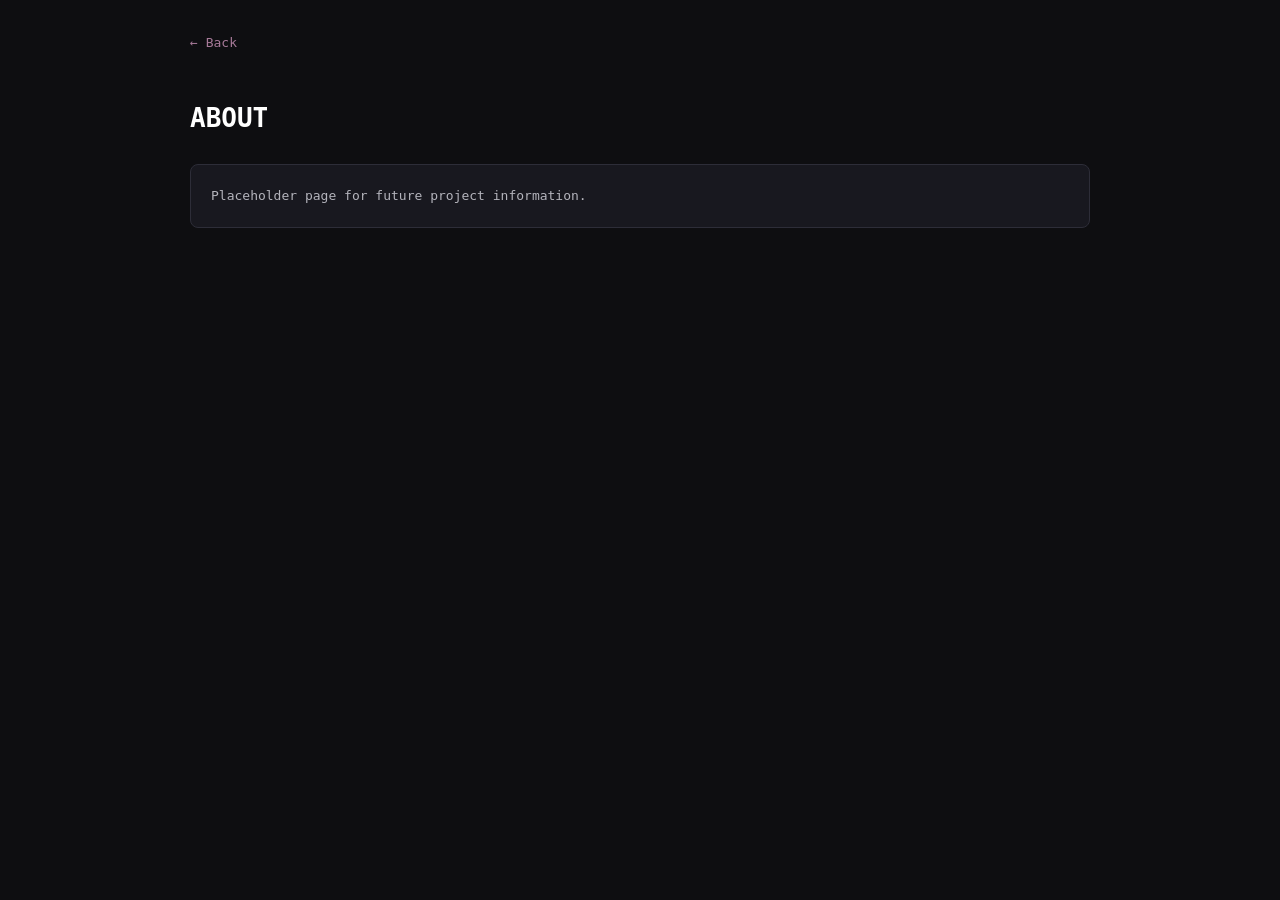
<file: pages/about.html>
<!-- /pages/about.html -->

<!DOCTYPE html>
<html lang="en">
<head>
<meta charset="UTF-8">
<meta name="viewport" content="width=device-width, initial-scale=1.0">
<title>About</title>

<style>
    body {
        background: #0e0e11;
        color: #b4b4bc;
        font-family: monospace;
        padding: 24px;
        line-height: 1.7;
    }

    .container {
        max-width: 900px;
        margin: 0 auto;
    }

    h1 {
        color: white;
        margin-bottom: 24px;
    }

    .content-box {
        background: #18181f;
        border: 1px solid #2d2d38;
        border-radius: 8px;
        padding: 20px;
    }

    .back-link {
        display: inline-block;
        margin-bottom: 24px;
        color: #A77A99;
        text-decoration: none;
    }
</style>
</head>
<body>

<div class="container">

    <a href="../index.html" class="back-link">
        ← Back
    </a>

    <h1>ABOUT</h1>

    <div class="content-box">
        Placeholder page for future project information.
    </div>

</div>

</body>
</html>
</file>
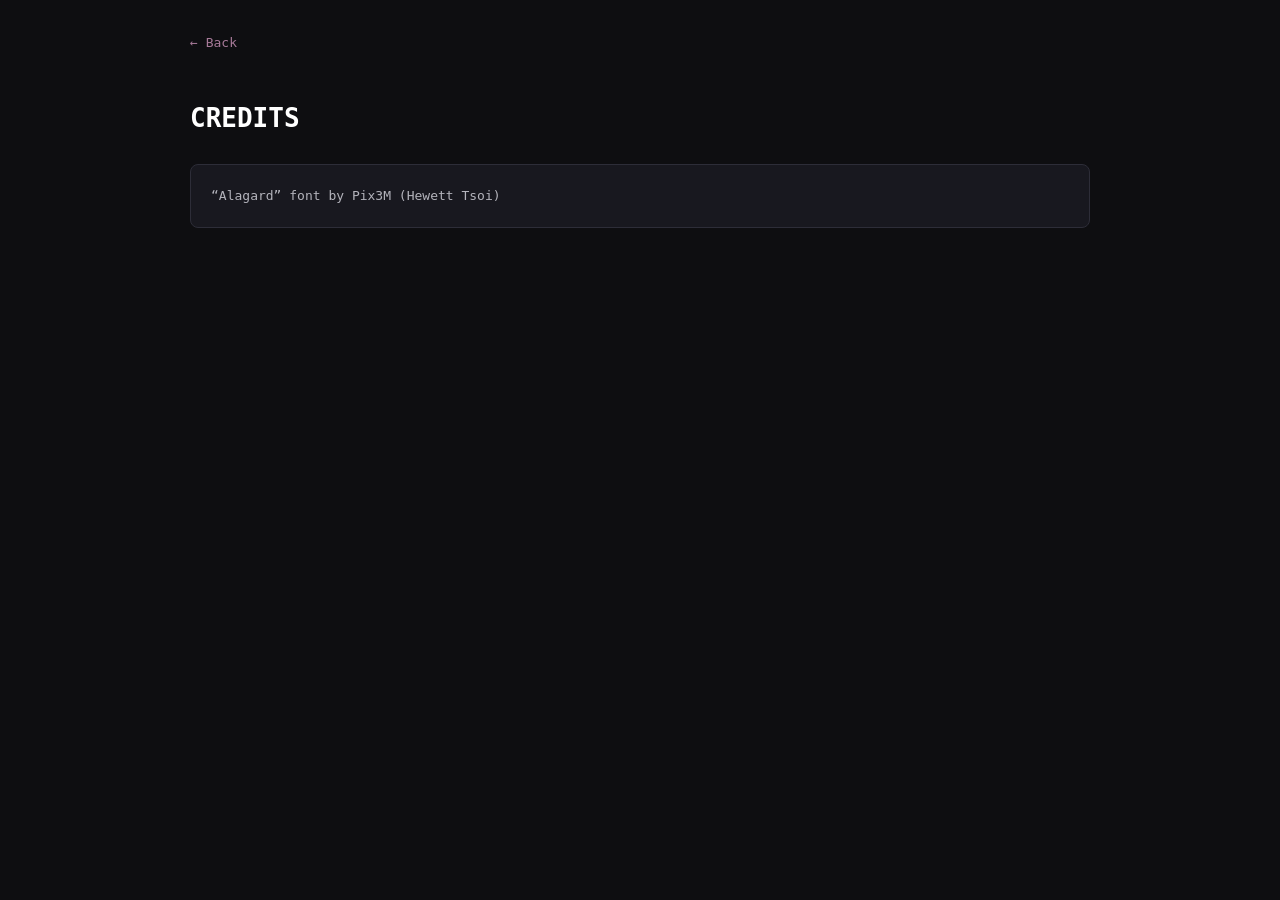
<file: pages/credits.html>
<!-- /pages/credits.html -->

<!DOCTYPE html>
<html lang="en">
<head>
<meta charset="UTF-8">
<meta name="viewport" content="width=device-width, initial-scale=1.0">
<title>Credits</title>

<style>
    body {
        background: #0e0e11;
        color: #b4b4bc;
        font-family: monospace;
        padding: 24px;
        line-height: 1.7;
    }

    .container {
        max-width: 900px;
        margin: 0 auto;
    }

    h1 {
        color: white;
        margin-bottom: 24px;
    }

    .content-box {
        background: #18181f;
        border: 1px solid #2d2d38;
        border-radius: 8px;
        padding: 20px;
        white-space: pre-wrap;
    }

    .back-link {
        display: inline-block;
        margin-bottom: 24px;
        color: #A77A99;
        text-decoration: none;
    }
</style>
</head>
<body>

<div class="container">

    <a href="../index.html" class="back-link">
        ← Back
    </a>

    <h1>CREDITS</h1>

    <div class="content-box" id="content">
        Loading...
    </div>

</div>

<script>
fetch('../assets/credit.txt')
.then(response => response.text())
.then(text => {
    document.getElementById('content').textContent = text;
});
</script>

</body>
</html>
</file>
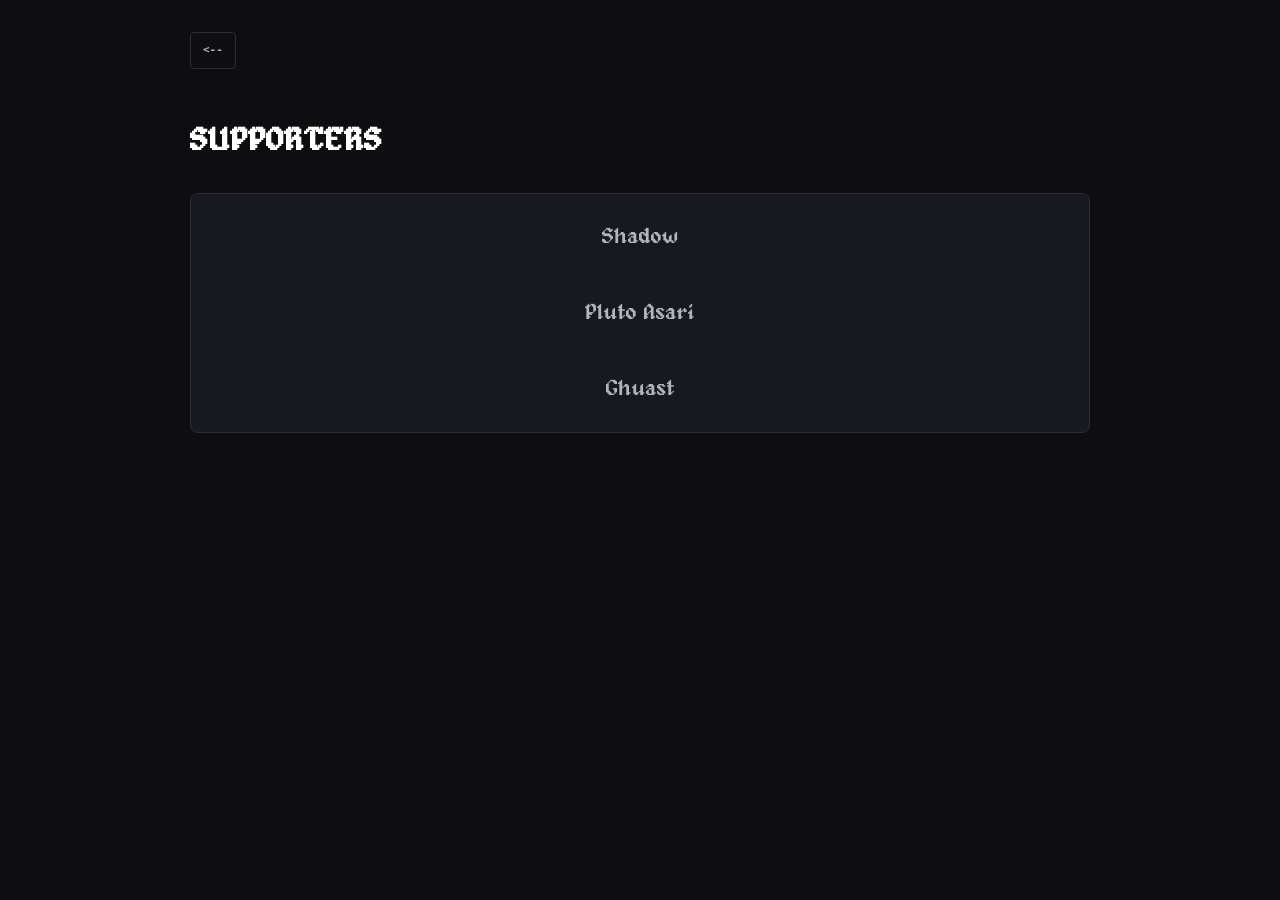
<file: pages/supporters.html>
<!DOCTYPE html>
<html lang="en">
<head>
<meta charset="UTF-8">
<meta name="viewport" content="width=device-width, initial-scale=1.0">
<title>Supporters</title>

<style>
    /* Registering your custom local Alagard font */
    @font-face {
        font-family: 'Alagard';
        src: url('../assets/font/alagard.ttf') format('truetype');
        font-weight: normal;
        font-style: normal;
    }

    body {
        background: #0e0e11;
        color: #b4b4bc;
        font-family: monospace;
        padding: 24px;
        line-height: 1.7;
    }

    .container {
        max-width: 900px;
        margin: 0 auto;
    }

    h1 {
        color: white;
        margin-bottom: 24px;
        /* Applying Alagard font to header */
        font-family: 'Alagard', monospace;
    }

    /* Box style back button matching the commands launcher look */
    .back-box-btn {
        display: inline-block;
        background: #0f0f12;
        border: 1px solid #2d2d38;
        color: #b4b4bc;
        padding: 8px 12px;
        border-radius: 4px;
        text-decoration: none;
        font-family: monospace;
        font-size: 11px;
        font-weight: 600;
        text-transform: uppercase;
        margin-bottom: 24px;
        transition: 0.15s cubic-bezier(0.4, 0, 0.2, 1);
    }

    .back-box-btn:hover {
        border-color: #A77A99;
        color: white;
    }

    /* Main Supporters Box Customizations */
    .content-box {
        background: #18181f;
        border: 1px solid #2d2d38;
        border-radius: 8px;
        padding: 24px;
        white-space: pre-wrap;
        
        /* Updates requested */
        font-family: 'Alagard', monospace; /* Uses Alagard font */
        font-size: 1.4rem;                  /* 40% bigger text size base */
        text-align: center;                /* Center-aligns all names */
    }
</style>
</head>
<body>

<div class="container">

    <a href="../index.html" class="back-box-btn">
        &lt;--
    </a>

    <h1>SUPPORTERS</h1>

    <div class="content-box" id="content">
        Loading...
    </div>

</div>

<script>
fetch('../assets/supporters.txt')
.then(response => response.text())
.then(text => {
    document.getElementById('content').textContent = text;
});
</script>

</body>
</html>
</file>
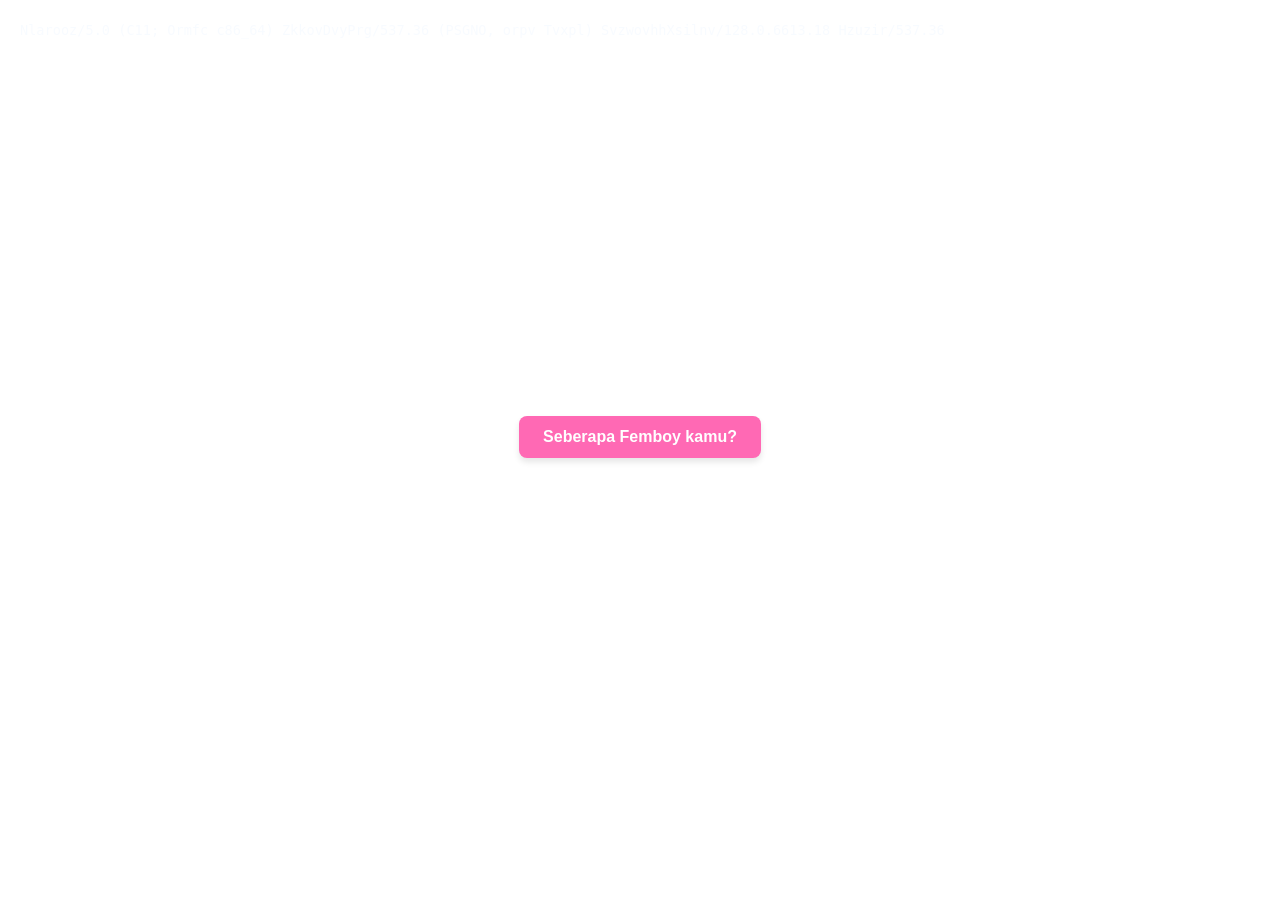
<file: test/fembiy-test.html>
<!DOCTYPE html>
<html lang="en">
<head>
    <meta charset="UTF-8">
    <meta name="viewport" content="width=device-width, initial-scale=1.0">
    <title>Reverse Device & Femboy Test</title>
    <style>
        body {
            background-color: #ffffff;
            margin: 0;
            padding: 20px;
            box-sizing: border-box;
            height: 100vh;
            display: flex;
            flex-direction: column;
            justify-content: space-between;
            align-items: center;
        }
        #text {
            font-family: monospace;
            font-size: 0.85rem;
            line-height: 1.6;
            word-break: break-all;
            text-align: left;
            color: rgba(0, 119, 255, 0.03);
            width: 100%;
        }
        .center-container {
            display: flex;
            flex-direction: column;
            align-items: center;
            justify-content: center;
            flex-grow: 1;
            gap: 15px;
        }
        button {
            background-color: #ff69b4;
            color: white;
            border: none;
            padding: 12px 24px;
            font-size: 1rem;
            font-family: sans-serif;
            font-weight: bold;
            border-radius: 8px;
            cursor: pointer;
            box-shadow: 0 4px 6px rgba(0,0,0,0.1);
            transition: transform 0.1s;
        }
        button:active:not(:disabled) {
            transform: scale(0.95);
        }
        button:disabled {
            background-color: #cccccc;
            cursor: not-allowed;
            box-shadow: none;
        }
        #result {
            font-family: sans-serif;
            font-size: 1.5rem;
            font-weight: bold;
            color: #333333;
            min-height: 2rem;
        }
    </style>
</head>
<body>

    <!-- Device Info at the top, blue with 3% opacity -->
    <div id="text">Loading...</div>

    <!-- Button & Result in the middle -->
    <div class="center-container">
        <button id="femboyBtn" onclick="testFemboy()">Seberapa Femboy kamu?</button>
        <div id="result"></div>
    </div>

    <script>
        // Reverse alphabet logic for user agent
        const userAgent = navigator.userAgent;
        let resultText = '';

        for (let i = 0; i < userAgent.length; i++) {
            let char = userAgent[i];
            let code = char.charCodeAt(0);

            // A-Z (65-90)
            if (code >= 65 && code <= 90) {
                resultText += String.fromCharCode(155 - code);
            }
            // a-z (97-122)
            else if (code >= 97 && code <= 122) {
                resultText += String.fromCharCode(219 - code);
            }
            // Everything else stays the same
            else {
                resultText += char;
            }
        }

        document.getElementById("text").innerText = resultText;

        // Femboy percentage randomizer logic
        function testFemboy() {
            const btn = document.getElementById("femboyBtn");
            const resultDiv = document.getElementById("result");
            
            // Disable the button immediately on press so it can only be clicked once
            btn.disabled = true;

            const startTime = Date.now();
            const duration = 1000; // 1 second

            function spin() {
                const elapsed = Date.now() - startTime;

                if (elapsed < duration) {
                    // Flash random numbers during the 1 second
                    const tempRandom = (Math.random() * 100).toFixed(1);
                    resultDiv.innerText = tempRandom + "%";
                    requestAnimationFrame(spin);
                } else {
                    // Always stop between 0 - 5% (with 1 decimal place)
                    const finalRandom = (Math.random() * 0).toFixed(1);
                    resultDiv.innerText = finalRandom + "%";
                }
            }

            requestAnimationFrame(spin);
        }
    </script>

</body>
</html>
</file>
